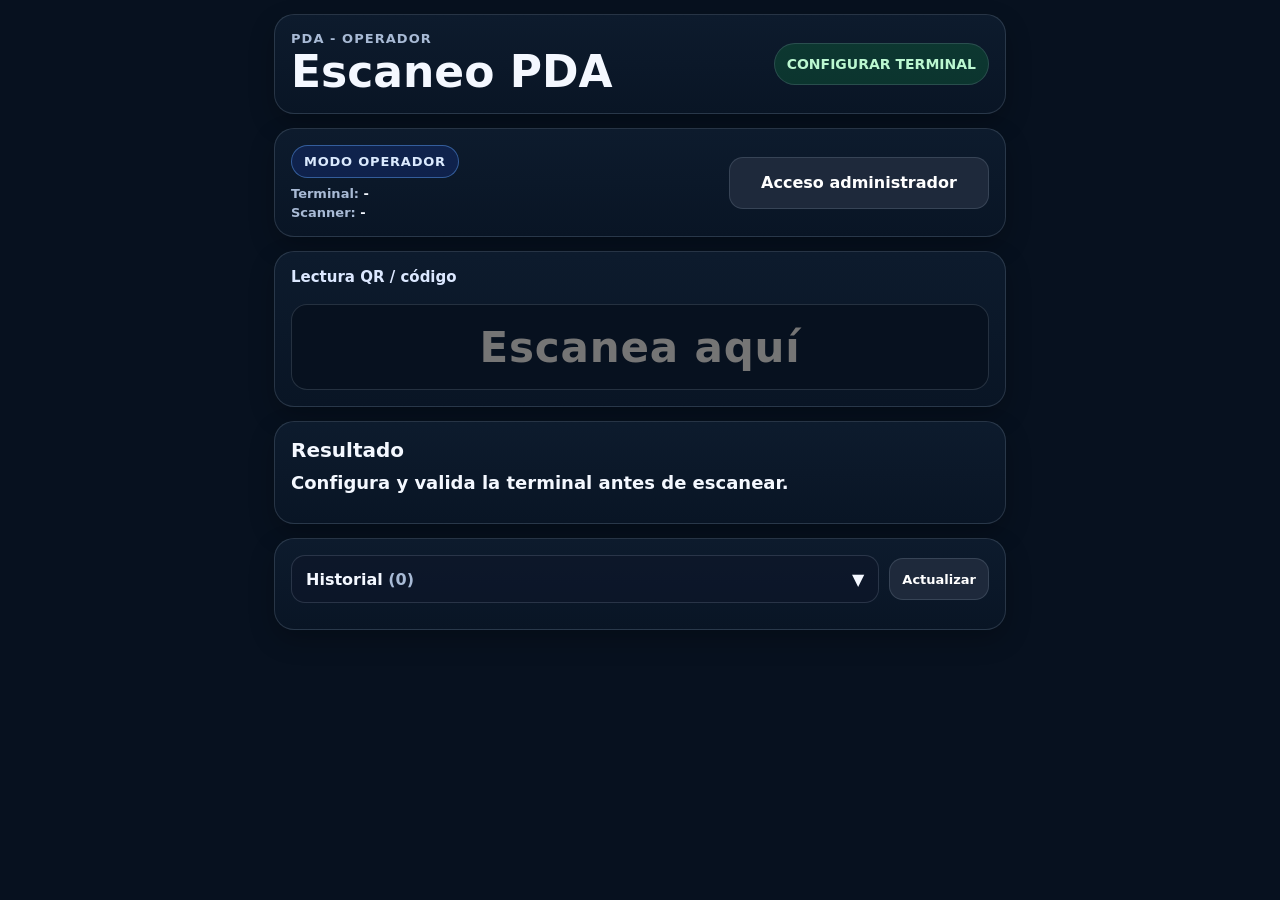
<file: static/pda.html>
<!DOCTYPE html>
<html lang="es">
<head>
  <meta charset="UTF-8" />
  <meta name="viewport" content="width=device-width, initial-scale=1, viewport-fit=cover" />
  <title>PDA Escaneo QR</title>
  <link rel="stylesheet" href="/static/pda.css?v=operator-confirm-20260720" />
</head>
<body>
  <main class="pda-shell">
    <section class="pda-card pda-hero shared-mode">
      <div>
        <div class="eyebrow">PDA · Preview QR</div>
        <h1>Escaneo PDA</h1>
      </div>
      <div id="statusBadge" class="status-badge ready">LISTO PARA ESCANEAR</div>
    </section>

    <section class="pda-card pda-mode-card shared-mode">
      <div>
        <div id="pdaModeBadge" class="pda-mode-badge">Modo operador</div>
        <div class="pda-terminal-summary">
          <span>Terminal: <b id="pdaModeTerminal">-</b></span>
          <span>Scanner: <b id="pdaModeScanner">-</b></span>
        </div>
      </div>
      <div class="pda-mode-actions">
        <button id="btnPdaAdminAccess" class="operator-only secondary" type="button">Acceso administrador</button>
        <button id="btnPdaExitDeveloper" class="developer-only secondary" type="button">Salir del modo desarrollador</button>
      </div>
    </section>

    <section class="pda-card config-card developer-only">
      <button class="config-toggle" id="btnToggleConfig" type="button">Configurar terminal</button>
      <div class="config-body" id="configBody">
        <label for="terminalCode">Terminal code</label>
        <input id="terminalCode" autocomplete="off" placeholder="PDA_SW_44_03" type="text" />

        <label for="terminalKey">API key</label>
        <input id="terminalKey" autocomplete="off" placeholder="Dejar vac&iacute;o para conservar la clave actual" type="password" />
        <p class="hint">La clave actual se conservar&aacute; si deja este campo vac&iacute;o.</p>
        <div id="configMsg" class="config-message">Escribe el c&oacute;digo de terminal.</div>
        <div class="config-actions">
          <button id="btnSaveConfig" type="button">Validar y guardar</button>
          <button id="btnCancelConfig" class="secondary" type="button">Cancelar</button>
          <button id="btnClearConfig" class="secondary danger-lite" type="button">Quitar configuraci&oacute;n</button>
        </div>
        <p class="hint">La API key se guarda localmente en este navegador del PDA. No se muestra en pantalla.</p>
      </div>
    </section>

    <section class="pda-card scan-card shared-mode">
      <div class="developer-only">
      <label for="scanMode">Modo de lectura</label>
      <select id="scanMode" class="mode-select">
        <option value="preview">Preview</option>
        <option value="execute">Ejecutar</option>
      </select>
      <div id="executeWarning" class="execute-warning hidden">ADVERTENCIA: este modo crea &oacute;rdenes reales y puede despachar al RCS.</div>
      </div>
      <label for="qrInput">Lectura QR / código</label>
      <input id="qrInput" class="scan-input" autocomplete="off" inputmode="text" placeholder="Escanea aquí" type="text" />
      <button id="btnRefocus" class="big-secondary developer-only" type="button">Reenfocar lector</button>
    </section>

    <section class="pda-card qr-catalog-card developer-only">
      <h2>QR configurado para visualizar</h2>
      <p class="hint">Seleccionar un QR solo lo muestra. La operaci&oacute;n se procesa &uacute;nicamente cuando el lector escanea el c&oacute;digo.</p>

      <label for="qrCatalogSelect">QR disponible</label>
      <select id="qrCatalogSelect" disabled>
        <option value="">Selecciona un QR</option>
      </select>
      <div id="qrCatalogMsg" class="config-message">Configura y valida la terminal para cargar el cat&aacute;logo.</div>

      <div class="qr-catalog-preview">
        <img id="qrCatalogImage" class="qr-catalog-image hidden" alt="QR configurado seleccionado" />
      </div>

      <div id="qrCatalogDetails" class="qr-catalog-details hidden">
        <p class="qr-catalog-note">Este QR codifica exactamente el valor mostrado.</p>
        <div class="qr-detail-row"><span>Alias</span><b id="qrCatalogAlias"></b></div>
        <div class="qr-detail-row"><span>Valor QR</span><b id="qrCatalogValue"></b></div>
        <div class="qr-detail-row"><span>Tipo</span><b id="qrCatalogType"></b></div>
        <div class="qr-detail-row"><span>Coincidencia</span><b id="qrCatalogMatch"></b></div>
        <div class="qr-detail-row"><span>Acci&oacute;n</span><b id="qrCatalogAction"></b></div>
        <div class="qr-detail-row"><span>Material</span><b id="qrCatalogMaterial"></b></div>
        <div class="qr-detail-row"><span>Origen</span><b id="qrCatalogSource"></b></div>
        <div class="qr-detail-row"><span>Destino</span><b id="qrCatalogDestination"></b></div>
        <div class="qr-detail-row"><span>Requiere scanner</span><b id="qrCatalogRequiresScanner"></b></div>
      </div>

      <button id="btnHideQrCatalog" class="secondary" type="button">Ocultar QR</button>
    </section>

    <section id="resultPanel" class="pda-card result-panel idle shared-mode">
      <h2 id="resultTitle">Resultado</h2>
      <div id="resultSummary" class="result-summary">Esperando lectura.</div>
      <div id="resultSections" class="result-sections"></div>
      <details id="resultDetails" class="result-details hidden developer-only">
        <summary>Detalles t&eacute;cnicos</summary>
        <pre id="resultJson"></pre>
      </details>
      <div class="result-grid legacy-result-grid">
        <div><span>QR leído</span><b id="resQr">-</b></div>
        <div><span>Terminal</span><b id="resTerminal">-</b></div>
        <div><span>Scanner</span><b id="resScanner">-</b></div>
        <div><span>Acción</span><b id="resAction">-</b></div>
        <div><span>Alias</span><b id="resAlias">-</b></div>
        <div><span>Tipo QR</span><b id="resType">-</b></div>
        <div><span>Material</span><b id="resMaterial">-</b></div>
        <div><span>Rack</span><b id="resRack">-</b></div>
        <div><span>Origen</span><b id="resSource">-</b></div>
        <div><span>Destino</span><b id="resDestination">-</b></div>
        <div><span>Orden</span><b id="resOrder">-</b></div>
        <div><span>Evento</span><b id="resEvent">-</b></div>
        <div><span>Error</span><b id="resError">-</b></div>
      </div>
    </section>

    <section class="pda-card shared-mode">
      <div class="history-head">
        <button id="pdaHistoryToggle" class="history-toggle" type="button" aria-expanded="false" aria-controls="pdaHistoryContent" aria-label="Desplegar historial">
          <span>Historial <span id="pdaHistoryCount">(0)</span></span>
          <span id="pdaHistoryToggleIcon" aria-hidden="true">▼</span>
        </button>
        <button id="btnClearHistory" class="secondary small-btn" type="button">Actualizar</button>
      </div>
      <div id="pdaHistoryContent" class="history-content" hidden>
        <div id="localHistory" class="history-list">Sin lecturas en esta sesión.</div>
      </div>
    </section>
  </main>

  <div id="pdaActionModal" class="pda-modal hidden" role="dialog" aria-modal="true" aria-labelledby="pdaActionTitle">
    <div class="pda-modal-card">
      <h2 id="pdaActionTitle">Acciones de orden</h2>
      <div id="pdaActionSummary" class="pda-action-summary"></div>
      <div id="pdaActionConfirm" class="pda-action-confirm hidden"></div>
      <div id="pdaActionError" class="pda-action-error hidden"></div>
      <div id="pdaActionButtons" class="pda-action-buttons">
        <button id="btnPdaCancelOrder" class="danger-lite" type="button">Cancelar</button>
        <button id="btnPdaCancelReturnOrder" type="button">Cancelar / Devolver</button>
        <button id="btnPdaCloseActionModal" class="secondary" type="button">Cerrar</button>
      </div>
      <div id="pdaActionConfirmButtons" class="pda-action-buttons hidden">
        <button id="btnPdaConfirmCancel" class="danger-lite" type="button">Confirmar cancelaci&oacute;n</button>
        <button id="btnPdaConfirmCancelReturn" type="button">Confirmar cancelaci&oacute;n y devoluci&oacute;n</button>
        <button id="btnPdaBackAction" class="secondary" type="button">Volver</button>
      </div>
    </div>
  </div>

  <div id="pdaExecuteConfirmModal" class="pda-modal hidden" role="dialog" aria-modal="true" aria-labelledby="pdaExecuteConfirmTitle" tabindex="-1">
    <div class="pda-modal-card pda-execute-confirm-card">
      <h2 id="pdaExecuteConfirmTitle">Confirmar env&iacute;o de tarea</h2>
      <div id="pdaExecuteConfirmSummary" class="pda-action-summary"></div>
      <div id="pdaExecuteConfirmError" class="pda-action-error hidden"></div>
      <div class="pda-action-buttons pda-execute-confirm-buttons">
        <button id="btnPdaExecuteConfirm" class="execute-confirm-button" type="button">Confirmar y enviar tarea</button>
        <button id="btnPdaExecuteCancel" class="secondary" type="button">Cancelar</button>
      </div>
    </div>
  </div>

  <div id="pdaAdminModal" class="pda-modal hidden" role="dialog" aria-modal="true" aria-labelledby="pdaAdminTitle">
    <div class="pda-modal-card">
      <h2 id="pdaAdminTitle">Acceso administrador</h2>
      <label for="pdaAdminPassword">Contrase&ntilde;a administrativa</label>
      <input id="pdaAdminPassword" autocomplete="off" type="password" />
      <div id="pdaAdminError" class="pda-action-error hidden"></div>
      <div class="pda-action-buttons">
        <button id="btnPdaAdminLogin" type="button">Ingresar</button>
        <button id="btnPdaCloseAdminModal" class="secondary" type="button">Cancelar</button>
      </div>
    </div>
  </div>

  <script src="/static/pda.js?v=destination-diagnostic-20260720"></script>
</body>
</html>
</file>
<file: static/pda.css>
:root {
  color-scheme: dark;
  --bg: #07111f;
  --card: #0d1b2d;
  --card2: #10243c;
  --text: #f4f8ff;
  --muted: #a8bad5;
  --border: rgba(148, 163, 184, .22);
  --blue: #2563eb;
  --green: #16a34a;
  --red: #dc2626;
  --amber: #d97706;
}

* { box-sizing: border-box; }
html, body { margin: 0; min-height: 100%; background: var(--bg); color: var(--text); font-family: system-ui, -apple-system, Segoe UI, sans-serif; }
button, input { font: inherit; }
button { border: 0; border-radius: 14px; padding: 14px 16px; background: var(--blue); color: #fff; font-weight: 800; min-height: 52px; }
button.secondary, .big-secondary { background: #1e293b; border: 1px solid var(--border); }
button.danger-lite { background: rgba(127, 29, 29, .55); border-color: rgba(248,113,113,.45); color: #fee2e2; }
button:active { transform: translateY(1px); }
button:disabled { opacity: .6; }

.pda-shell { width: min(760px, 100%); margin: 0 auto; padding: 14px; display: grid; gap: 14px; }
.pda-card { background: linear-gradient(180deg, var(--card), #091525); border: 1px solid var(--border); border-radius: 20px; padding: 16px; box-shadow: 0 10px 26px rgba(0,0,0,.24); }
.pda-hero { display: flex; align-items: center; justify-content: space-between; gap: 12px; }
.eyebrow { color: var(--muted); font-size: 13px; font-weight: 800; letter-spacing: .08em; text-transform: uppercase; }
h1, h2 { margin: 0; }
h1 { font-size: clamp(28px, 8vw, 44px); }
h2 { font-size: 20px; }
.pda-mode-card { display: flex; align-items: center; justify-content: space-between; gap: 12px; }
.pda-mode-badge { display: inline-flex; align-items: center; border: 1px solid rgba(96, 165, 250, .45); background: rgba(30, 64, 175, .26); color: #dbeafe; border-radius: 999px; padding: 8px 12px; font-size: 13px; font-weight: 900; text-transform: uppercase; letter-spacing: .06em; }
.pda-terminal-summary { display: grid; gap: 4px; margin-top: 8px; color: var(--muted); font-size: 13px; font-weight: 800; }
.pda-terminal-summary b { color: var(--text); }
.pda-mode-actions { display: grid; gap: 8px; min-width: min(260px, 100%); }
body:not(.pda-mode-developer) .developer-only { display: none !important; }
body:not(.pda-mode-operator) .operator-only { display: none !important; }
body.pda-mode-operator .result-details { display: none !important; }
.status-badge { text-align: center; padding: 12px; border-radius: 999px; font-weight: 900; font-size: 14px; min-width: 170px; border: 1px solid var(--border); }
.status-badge.ready { background: rgba(22, 163, 74, .22); color: #bbf7d0; }
.status-badge.processing { background: rgba(217, 119, 6, .24); color: #fde68a; }
.status-badge.ok { background: rgba(22, 163, 74, .36); color: #dcfce7; }
.status-badge.error { background: rgba(220, 38, 38, .32); color: #fee2e2; }

.config-toggle { width: 100%; background: var(--card2); border: 1px solid var(--border); }
.config-body { display: none; margin-top: 14px; gap: 10px; }
.config-body.open { display: grid; }
label { display: block; color: #dce8ff; font-size: 15px; font-weight: 800; margin-bottom: 6px; }
input { width: 100%; border: 1px solid var(--border); background: #07111f; color: var(--text); border-radius: 16px; padding: 15px; min-height: 56px; outline: none; }
input:focus { border-color: #60a5fa; box-shadow: 0 0 0 3px rgba(96, 165, 250, .18); }
select { width: 100%; border: 1px solid var(--border); background: #07111f; color: var(--text); border-radius: 16px; padding: 15px; min-height: 56px; outline: none; font-weight: 900; }
.mode-select { font-size: 20px; }
.execute-warning { border: 1px solid rgba(248,113,113,.55); background: rgba(127,29,29,.35); color: #fee2e2; padding: 12px; border-radius: 14px; font-weight: 900; line-height: 1.35; }
.hidden { display: none !important; }
.config-actions { display: grid; grid-template-columns: 1fr; gap: 10px; }
.hint { color: var(--muted); margin: 0; font-size: 13px; line-height: 1.4; }
.config-message { border: 1px solid var(--border); background: rgba(15, 23, 42, .52); color: #dce8ff; padding: 10px 12px; border-radius: 12px; font-size: 13px; font-weight: 800; line-height: 1.35; }

.scan-card { display: grid; gap: 12px; }
.scan-input { font-size: clamp(26px, 8vw, 42px); font-weight: 900; text-align: center; min-height: 86px; letter-spacing: .02em; }
.big-secondary { width: 100%; font-size: 18px; }

.qr-catalog-card { display: grid; gap: 12px; }
.qr-catalog-preview { display: flex; justify-content: center; align-items: center; min-height: 12px; }
.qr-catalog-image { width: min(100%, 360px); height: auto; background: #fff; border-radius: 18px; padding: 12px; border: 1px solid rgba(255,255,255,.72); image-rendering: pixelated; box-shadow: 0 16px 32px rgba(0,0,0,.28); }
.qr-catalog-details { display: grid; gap: 8px; }
.qr-catalog-note { margin: 0; padding: 10px 12px; border-radius: 12px; border: 1px solid rgba(96, 165, 250, .42); background: rgba(30, 64, 175, .24); color: #dbeafe; font-weight: 800; line-height: 1.35; }
.qr-detail-row { display: grid; gap: 4px; padding: 10px 12px; border-radius: 12px; background: rgba(15, 23, 42, .56); border: 1px solid rgba(148, 163, 184, .14); }
.qr-detail-row span { color: var(--muted); font-size: 12px; font-weight: 800; text-transform: uppercase; letter-spacing: .06em; }
.qr-detail-row b { color: var(--text); font-size: 17px; word-break: break-word; }

.result-panel.idle { border-color: var(--border); }
.result-panel.ok { border-color: rgba(22, 163, 74, .7); background: linear-gradient(180deg, rgba(20, 83, 45, .78), #091525); }
.result-panel.success { border-color: rgba(22, 163, 74, .7); background: linear-gradient(180deg, rgba(20, 83, 45, .78), #091525); }
.result-panel.preview { border-color: rgba(59, 130, 246, .72); background: linear-gradient(180deg, rgba(30, 64, 175, .62), #091525); }
.result-panel.warning { border-color: rgba(217, 119, 6, .72); background: linear-gradient(180deg, rgba(120, 53, 15, .62), #091525); }
.result-panel.duplicate { border-color: rgba(217, 119, 6, .72); background: linear-gradient(180deg, rgba(113, 63, 18, .68), #091525); }
.result-panel.processing { border-color: rgba(59, 130, 246, .55); background: linear-gradient(180deg, rgba(30, 41, 59, .85), #091525); }
.result-panel.error { border-color: rgba(220, 38, 38, .8); background: linear-gradient(180deg, rgba(127, 29, 29, .82), #091525); }
.result-summary { margin: 10px 0 14px; font-size: 18px; font-weight: 800; }
.result-sections { display: grid; gap: 12px; }
.result-section { border: 1px solid rgba(148, 163, 184, .16); background: rgba(15, 23, 42, .48); border-radius: 14px; padding: 12px; }
.result-section.rcs-success, .result-section.rollback-success { border-color: rgba(34, 197, 94, .52); background: rgba(20, 83, 45, .38); }
.result-section.rcs-warning, .result-section.rollback-warning { border-color: rgba(245, 158, 11, .58); background: rgba(120, 53, 15, .36); }
.result-section.rcs-error { border-color: rgba(248, 113, 113, .68); background: rgba(127, 29, 29, .42); }
.result-section h3 { margin: 0 0 10px; font-size: 13px; text-transform: uppercase; letter-spacing: .08em; color: #bfdbfe; }
.result-rows { display: grid; gap: 8px; }
.result-row { display: grid; gap: 3px; padding: 9px 10px; border-radius: 11px; background: rgba(2, 6, 23, .34); }
.result-row span { color: var(--muted); font-size: 12px; font-weight: 800; text-transform: uppercase; letter-spacing: .06em; }
.result-row b { color: var(--text); font-size: 16px; word-break: break-word; }
.result-notice { border: 1px solid rgba(245, 158, 11, .72); background: rgba(120, 53, 15, .44); border-radius: 14px; padding: 12px; }
.result-notice.rcs-success { border-color: rgba(34, 197, 94, .62); background: rgba(20, 83, 45, .44); }
.result-notice.rollback-success { border-color: rgba(34, 197, 94, .62); background: rgba(20, 83, 45, .44); }
.result-notice.manual-review { border-color: rgba(248, 113, 113, .8); background: rgba(127, 29, 29, .5); }
.result-notice h3 { margin: 0 0 6px; color: #ffedd5; font-size: 14px; letter-spacing: .06em; }
.result-notice p { margin: 0; color: #fff7ed; line-height: 1.4; font-weight: 800; }
.result-details { margin-top: 12px; border: 1px solid rgba(148, 163, 184, .22); border-radius: 12px; background: rgba(2, 6, 23, .3); padding: 10px; }
.result-details summary { cursor: pointer; color: #dbeafe; font-weight: 900; }
.result-details pre { white-space: pre-wrap; word-break: break-word; color: #cbd5e1; font-size: 12px; margin: 10px 0 0; max-height: 260px; overflow: auto; }
.legacy-result-grid { display: none !important; }
.result-grid { display: grid; grid-template-columns: 1fr; gap: 10px; }
.result-grid div { padding: 10px; border-radius: 12px; background: rgba(15, 23, 42, .56); border: 1px solid rgba(148, 163, 184, .14); }
.result-grid span { display: block; color: var(--muted); font-size: 12px; font-weight: 800; text-transform: uppercase; letter-spacing: .06em; }
.result-grid b { display: block; margin-top: 4px; font-size: 16px; word-break: break-word; }

.history-head { display: flex; justify-content: space-between; align-items: center; gap: 10px; margin-bottom: 10px; }
.history-toggle { flex: 1; min-height: 48px; display: flex; align-items: center; justify-content: space-between; gap: 12px; border: 1px solid var(--border); border-radius: 14px; padding: 10px 14px; background: rgba(15, 23, 42, .56); color: var(--text); font-weight: 900; text-align: left; cursor: pointer; }
.history-toggle:hover, .history-toggle:focus-visible { border-color: rgba(96, 165, 250, .8); box-shadow: 0 0 0 3px rgba(96, 165, 250, .16); outline: none; }
#pdaHistoryCount { color: var(--muted); font-weight: 800; }
.history-content { display: grid; gap: 8px; }
.history-content[hidden] { display: none !important; }
.small-btn { min-height: 42px; padding: 8px 12px; font-size: 13px; }
.history-list { display: grid; gap: 8px; color: var(--muted); }
.history-item { border: 1px solid var(--border); border-radius: 14px; padding: 10px; background: rgba(15, 23, 42, .46); }
.history-item.ok { border-color: rgba(22, 163, 74, .45); }
.history-item.error { border-color: rgba(220, 38, 38, .55); }
.history-item.preview { border-color: rgba(59, 130, 246, .5); }
.history-item.pending { border-color: rgba(217, 119, 6, .62); background: rgba(120, 53, 15, .25); }
.history-item.cancelled { border-color: rgba(148, 163, 184, .42); opacity: .92; }
.history-item b { color: var(--text); }
.history-item small { display: block; margin-top: 4px; line-height: 1.35; }
.history-card { display: grid; gap: 10px; }
.history-fields { display: grid; gap: 7px; }
.history-field { display: grid; gap: 2px; padding: 8px 9px; border-radius: 10px; background: rgba(2, 6, 23, .26); }
.history-field span { color: var(--muted); font-size: 11px; font-weight: 900; letter-spacing: .05em; text-transform: uppercase; }
.history-field b { color: var(--text); font-size: 14px; word-break: break-word; }
.history-area-grid { display: grid; gap: 8px; }
.history-area-block { display: grid; gap: 3px; padding: 10px; border: 1px solid rgba(148, 163, 184, .16); border-radius: 12px; background: rgba(2, 6, 23, .3); }
.history-area-block.return-area { border-color: rgba(96, 165, 250, .3); background: rgba(30, 64, 175, .18); }
.history-area-block span { color: var(--muted); font-size: 11px; font-weight: 900; letter-spacing: .06em; text-transform: uppercase; }
.history-area-block b { color: var(--text); font-size: 15px; word-break: break-word; }
.history-area-block small { color: #dbeafe; font-weight: 800; }
.history-action-btn { width: 100%; }
.history-action-btn.blocked { cursor: not-allowed; background: rgba(30, 41, 59, .72); color: var(--muted); }
.history-action-reason { color: #fde68a; font-weight: 800; }
.fifo-chain-history-badge { display: inline-flex; width: fit-content; max-width: 100%; padding: 8px 10px; border: 1px solid rgba(250, 204, 21, .46); border-radius: 999px; background: rgba(250, 204, 21, .12); color: #fef3c7; font-size: 12px; font-weight: 900; line-height: 1.25; }
.fifo-chain-history-note { padding: 9px 10px; border: 1px solid rgba(96, 165, 250, .32); border-radius: 12px; background: rgba(30, 64, 175, .18); color: #dbeafe; font-size: 12px; font-weight: 800; line-height: 1.35; }

.pda-modal { position: fixed; inset: 0; z-index: 50; display: grid; place-items: end center; padding: 14px; background: rgba(2, 6, 23, .72); }
.pda-modal-card { width: min(720px, 100%); max-height: calc(100vh - 28px); overflow: auto; background: linear-gradient(180deg, var(--card), #091525); border: 1px solid var(--border); border-radius: 22px; padding: 16px; box-shadow: 0 20px 50px rgba(0,0,0,.5); display: grid; gap: 12px; }
.pda-action-summary { display: grid; gap: 8px; }
.pda-action-confirm { border: 1px solid rgba(245, 158, 11, .58); background: rgba(120, 53, 15, .36); color: #ffedd5; border-radius: 14px; padding: 12px; font-weight: 900; line-height: 1.4; }
.pda-action-error { border: 1px solid rgba(248, 113, 113, .68); background: rgba(127, 29, 29, .42); color: #fee2e2; border-radius: 14px; padding: 12px; font-weight: 900; line-height: 1.4; }
.pda-action-buttons { display: grid; gap: 10px; }
.pda-execute-confirm-card { width: min(640px, 100%); gap: 10px; padding: 14px; }
.pda-execute-confirm-card h2 { margin-bottom: 0; }
.pda-execute-confirm-card .pda-action-summary { gap: 7px; }
.pda-confirm-field { padding: 9px 10px; }
.pda-confirm-field span { font-size: 10px; }
.pda-confirm-field b { font-size: 16px; line-height: 1.25; }
.pda-execute-confirm-buttons { grid-template-columns: 1fr; }
.execute-confirm-button { background: linear-gradient(135deg, #dc2626, #f97316); box-shadow: 0 10px 24px rgba(248, 113, 113, .22); }

@media (min-width: 560px) {
  .config-actions { grid-template-columns: 1fr 1fr 1fr; }
  .result-grid { grid-template-columns: 1fr 1fr; }
  .history-fields { grid-template-columns: 1fr 1fr; }
  .history-area-grid { grid-template-columns: 1fr 1fr; }
  .history-area-block.return-area { grid-column: 1 / -1; }
  .pda-action-buttons { grid-template-columns: 1fr 1fr 1fr; }
  .pda-execute-confirm-buttons { grid-template-columns: 2fr 1fr; }
}

@media (max-width: 430px) {
  .pda-shell { padding: 10px; gap: 10px; }
  .pda-card { border-radius: 16px; padding: 13px; }
  .pda-hero { align-items: stretch; flex-direction: column; }
  .pda-mode-card { align-items: stretch; flex-direction: column; }
  .status-badge { width: 100%; }
}
</file>
